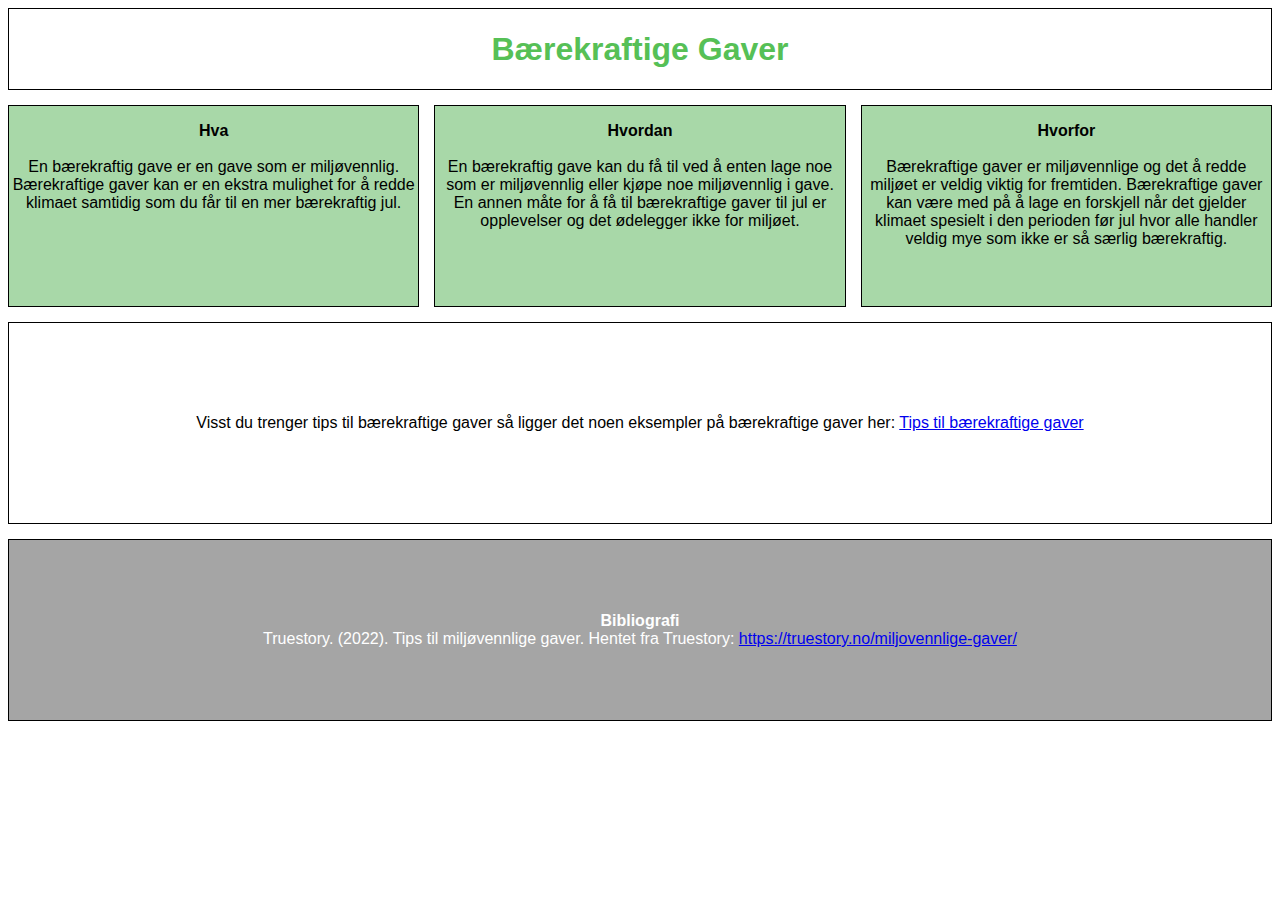
<file: index.html>
<!DOCTYPE html>
<html lang="en">
<head>
    <meta charset="UTF-8">
    <meta name="viewport" content="width=device-width, initial-scale=1.0">
    <meta http-equiv="X-UA-Compatible" content="ie=edge">
    <title>Bærekraftige Gaver</title>
    <link rel="stylesheet" href="stil01.css">
</head>
<body>
    <!-- Her er div elementene som brukes i css koden. Navnene på div elementene forteller hvilken boks som det gjelder. Se kommentarer i css kode for mer detaljer. -->
    <div id="hoved"> 
        <div id="topptekst">
            <h1>Bærekraftige Gaver</h1>
            </div>
        <div class="innhold"> <!-- Dette er ett div element som gjelder alle tre boksene: hva, hvordan og hvorfor -->
            <div id="hva"> 
                <p><b>Hva</b><br><br>En bærekraftig gave er en gave som er miljøvennlig. Bærekraftige gaver kan er en ekstra mulighet for å redde klimaet samtidig som du får til en mer bærekraftig jul.</p>   
                </div>
            <div id="hvordan">
                <p><b>Hvordan</b><br><br>En bærekraftig gave kan du få til ved å enten lage noe som er miljøvennlig eller kjøpe noe miljøvennlig i gave. En annen måte for å få til bærekraftige gaver til jul er opplevelser og det ødelegger ikke for miljøet.</p>
                </div>
            <div id="hvorfor">
                <p><b>Hvorfor</b><br><br>Bærekraftige gaver er miljøvennlige og det å redde miljøet er veldig viktig for fremtiden. Bærekraftige gaver kan være med på å lage en forskjell når det gjelder klimaet spesielt i den perioden før jul hvor alle handler veldig mye som ikke er så særlig bærekraftig.</p>
                </div>
        </div>
        <div id="eksempler">
            <p>Visst du trenger tips til bærekraftige gaver så ligger det noen eksempler på bærekraftige gaver her: <a href="eksempel.html">Tips til bærekraftige gaver</a></p>
        </div>
        <div id="kilder">
            <p><b>Bibliografi</b><br>
                Truestory. (2022). Tips til miljøvennlige gaver. Hentet fra Truestory: <a href="https://truestory.no/miljovennlige-gaver/">https://truestory.no/miljovennlige-gaver/</a></p>
            </div>
      </div>
</body>
</html>
</file>
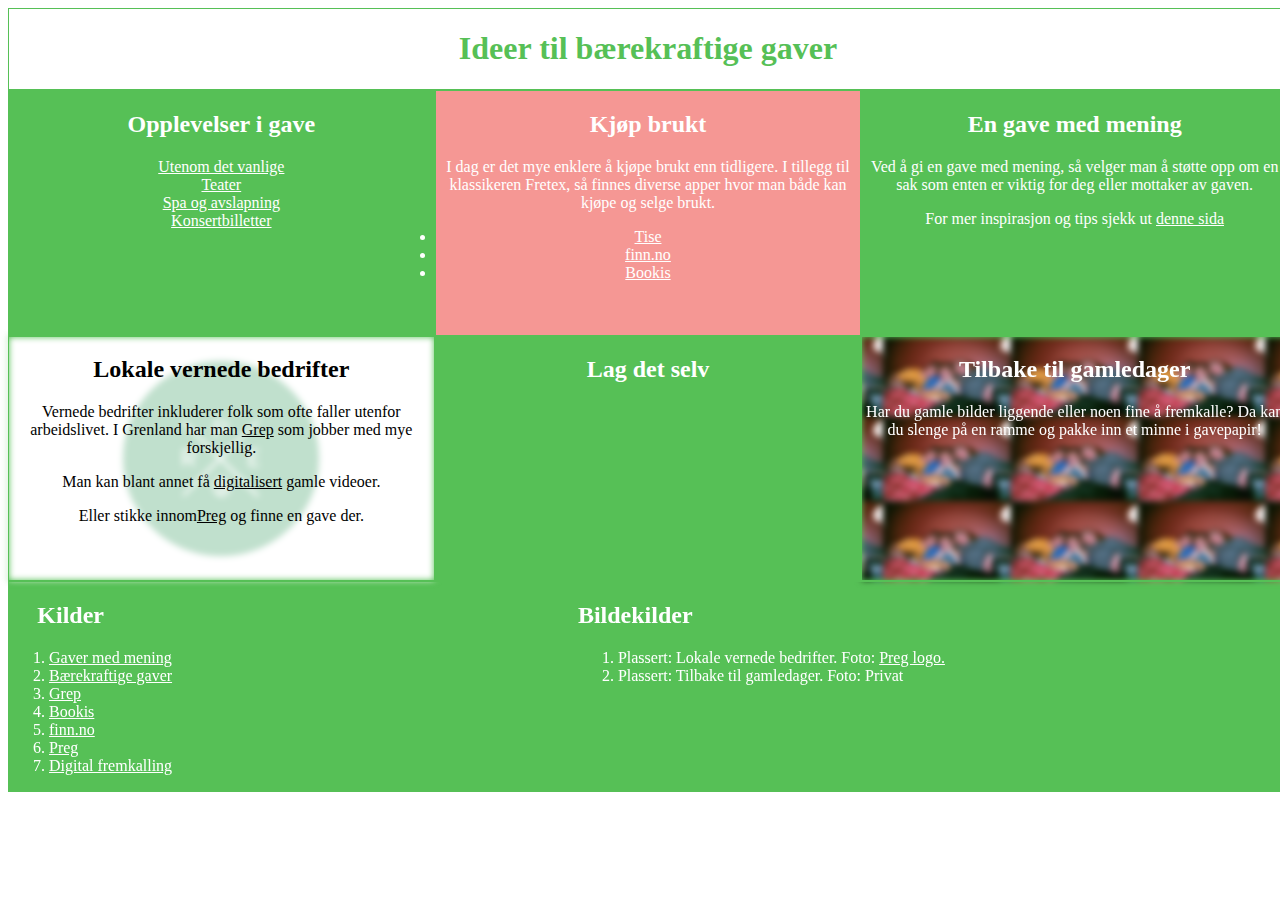
<file: eksempel.html>
<!DOCTYPE html>
<html lang="no"> 
<head>
    <meta charset="UTF-8"> 
    <meta http-equiv="X-UA-Compatible" content="IE=edge">
    <meta name="viewport" content="width=device-width, initial-scale=1.0">
    <link rel="stylesheet" href="eksempel.css">
    <title>Bærekraftige gaver</title> 
<body>
    <div id="hoved">

        <div class="topp"> <!--Div-element for toppen av nettside-->
            <h1>Ideer til bærekraftige gaver</h1>
            </div>
        <div class="opplevelse"><!--Div-element tilhørende opplevelsesgaver-->
            <h2>Opplevelser i gave</h2>
            <li><a href="https://truestory.no/?gclid=Cj0KCQiA-JacBhC0ARIsAIxybyNuDxGrug60ugeRbmJyzjXtf2CU--vnYtNHzmJG724LN4piJu23KgAaAh2YEALw_wcB">Utenom det vanlige</a></li>
            <li><a href="https://www.nationaltheatret.no/?gclid=Cj0KCQiAvqGcBhCJARIsAFQ5ke5WkT1XqrottRJuNLI6J-gP3zfxAiQjifWuowu72_JTWN3X6kRoaHUaAttfEALw_wcB">Teater</a> </li>
            <li><a href="https://farrisbad.no/?gclid=Cj0KCQiAm5ycBhCXARIsAPldzoU1vx9uDnDf5NKqVaYyfLTCSA3Ejtna2wHUEfp7cOoa50kgCl-WQk8aAtHkEALw_wcB">Spa og avslapning</a></li>
            <li><a href="https://www.ticketmaster.no/">Konsertbilletter</a></li> <!--Liste med lenker til opplevelser-->
        </div>
        <div id="brukt-tekst"><!--Div-element tilhørende bruktgaver-->
            <h2>Kjøp brukt</h2>
            <p>I dag er det mye enklere å kjøpe brukt enn tidligere. I tillegg til klassikeren Fretex, 
                så finnes diverse apper hvor man både kan kjøpe og selge brukt. 
            </p>
            <p>
                <li><a href="https://tise.com/no">Tise</a></li><!--Liste med lenker til bruktnettsteder-->
                <li><a href="https://www.finn.no/">finn.no</a></li>
                <li><a href="https://bookis.com/no">Bookis</a></li>
                  
            </p>
        </div>
        <div class="mening"><!--Div-element for mening-->
            <h2>En gave med mening</h2>
            <p>Ved å gi en gave med mening, så velger man å støtte opp om en sak
                som enten er viktig for deg eller mottaker av gaven. 
            </p>
            <p>
                For mer inspirasjon og tips sjekk ut <a href="https://gavehjelp.org/gaver-med-mening/">denne sida</a>
            </p>
        </div>
        <div class="preg"><!--Klasse for bakgrunnsbilde-->
            
        </div>
       <div id="verna"><!--"Objekt" som er i samme grid-area som preg. Utgjør tekst på preg-->
            <h2>Lokale vernede bedrifter</h2>
            <p>
                Vernede bedrifter inkluderer folk som ofte faller utenfor arbeidslivet. 
                I Grenland har man <a id="a2" href="https://grepgrenland.no/om-oss/om-grep/om-grep/">Grep</a>
                som jobber med mye forskjellig.
            </p>
            <p>
                Man kan blant annet få <a id="a2" href="https://grepgrenland.no/produkter-og-tjenester/mmk/digital/">digitalisert</a> gamle videoer.   
            </p>
            <p>
                Eller stikke innom<a id="a2" href="https://grepgrenland.no/produkter-og-tjenester/design-haandverk/preg-interioer/">Preg</a> og finne en gave der.
            </p>
        </div>
        <div class="hjemmelaga">
            <h2>Lag det selv</h2>
            <!--lager en ramme for en video som skal passe i et grid-area-->
            <iframe width=70% height=60% src="https://www.youtube.com/embed/J3DtbTpo0zk" title="DIY: Lag spiselige julegaver" frameborder="0" allow="accelerometer; autoplay; clipboard-write; encrypted-media; gyroscope; picture-in-picture" allowfullscreen></iframe>
        </div>

        <div class="foto"> <!--Klasse for bakgrunnsbilde. Samme grid-area som -->
            
        </div>
        <div id="tekst-foto"><!--Tekst som legger seg oppå fotoklasse-->
           <h2>Tilbake til gamledager</h2>
            <p>
                Har du gamle bilder liggende eller noen fine å fremkalle?
                Da kan du slenge på en ramme og pakke inn et minne i gavepapir!
            </p>
        </div>
        
        
        <div class="kilder"> <!--Kildeliste som legger seg nederst.-->
            <h2 id="ok">Kilder</h2><!--Egen id for kildeoverskrift-->
            <ol>
                <li><a href="https://gavehjelp.org/gaver-med-mening/">Gaver med mening</a></li>
                <li><a href="https://www.usn.no/nyhetsarkiv/20-tips-til-barekraftige-julegaver">Bærekraftige gaver</a></li>
                <li><a href="https://grepgrenland.no/#">Grep</a></li>
                <li><a href="https://bookis.com/no">Bookis</a></li>
                <li><a href="https://www.finn.no/">finn.no</a></li>
                <li><a href="https://grepgrenland.no/produkter-og-tjenester/design-haandverk/preg-interioer/">Preg</a></li>
                <li><a href="https://grepgrenland.no/produkter-og-tjenester/mmk/digital/">Digital fremkalling</a></li>
            </ol>
        </div>
        <div class="bildekilder">
            <h2>Bildekilder</h2>
            <ol>
                <li>Plassert: Lokale vernede bedrifter. Foto: <a href="https://cdn.shopify.com/s/files/1/2655/8694/files/PREG_logo_2022.png?height=628&pad_color=ffffff&v=1668763502&width=1200">Preg logo.</a></li>
                <li>Plassert: Tilbake til gamledager. Foto: Privat</li>
            </ol>
        </div>

    </div>
    
     
</body>
</html>
</file>
<file: stil01.css>
#topptekst, .innhold, #eksempler, #kilder { /* Brukes til å endre egenskapene til toppteskten (overskriften), innhold (boksene: hva, hvordan, hvorfor), boksen til eksempler og boksen til kilder*/
    display: flex; /* Brukes til å aktivere flexbox for topptekst, innhold, eksempler og kilder */
    text-align: center;
    font-family: Arial; 
    align-items: center;
}

#topptekst { /* Brukes til å endre egenskapene til toppteksten (overskriften) */
    border: 1px solid black;
    height: 80px;
    color: rgb(86, 192, 86);
}

@media screen and (max-width: 820px) { /* Brukes til å lage et responsivt design til nettsiden og gjelder når bredden på skjermen er fra 820px og under*/
    .innhold {   
      flex-direction: column;
    }
  }
  @media screen and (min-width: 821px) { /* Brukes til å lage et responsivt design til nettsiden og gjelder når bredden på skjermen er fra 821px og over*/
    #hvordan, #hvorfor {   /* Brukes til å legge til luft sånn at alle boksene er sentrert*/
      margin-left: 15px;
    }
    #hva, #hvordan, #hvorfor { /* Brukes til å endre størrelsen på boksene til 500px for å at de skal være store nok og fylle ut bredden av skjermen*/
        width: 500px;
    }
  }


#innhold { /* Brukes til å endre egenskapene til boksene inni innhold (de tre boksene, hva, hvordan og hvorfor) */
    flex-direction: row; /* Brukes til at de 3 boksene hva, hvordan og hvorfor skal vises sidelengs altså vannrett i stedenfor å gå nedover (lodrett). */
    align-items: center;

}

#hvordan { /* Brukes til å endre egenskapene til boksen hvordan inni innhold */
    Margin-top: 15px; /* For å legge til luft over boksen hvordan */
    border: 1px solid black;
    height: 200px;
    background-color: rgb(168, 216, 168);

}

#hva { /* Brukes til å endre egenskapene til boksen hva inni innhold */
    Margin-top: 15px; /* For å legge til luft over boksen hva */
    border: 1px solid black;
    height: 200px;
    background-color: rgb(168, 216, 168);
}

#hvorfor { /* Brukes til å endre egenskapene til boksen hvorfor inni innhold */
    Margin-top: 15px; /* For å legge til luft over boksen hvorfor */
    border: 1px solid black;
    height: 200px;
    background-color: rgb(168, 216, 168);
}

#eksempler { /* Brukes til å endre egenskapene til boksen om eksempler og link til neste side */
    Margin-top: 15px; /* For å legge til luft over boksen som inneholder eksempler og link til neste side */
    border: 1px solid black;
    height: 200px; 
    align-items: center;
}

#kilder { /* Brukes til å endre egenskapene til boksen hvor kildene ligger */
    Margin-top: 15px; /* For å legge til luft over boksen med kilder */
    border: 1px solid black;
    height: 180px; 
    background-color: rgb(165, 165, 165);
    color: white;
    align-items: center;
}

p, h1 { /* Brukes til å endre egenskapene til p (paragraph) og h1 (heading1) */
    flex-grow: 1;
}
</file>
<file: eksempel.css>
#hoved{
    
    display: grid; /*angir at grid skal brukes til utforming*/ 
    background-color: rgb(86, 192, 86);/*bakgrunnsfarge på hele hovedelementet*/
    grid-template-columns: repeat( 9,1fr);/*Funksjon som angir antall kolonner i grid-layout*/
    grid-template-rows: repeat(7,1fr);/*Funksjon som angir antall rader i grid-layout*/
    grid-template-areas: "t t t t t t t t t"
    "o o o b b b m m m"
    "o o o b b b m m m"
    "o o o b b b m m m"
    "v v v h h h f f f"
    "v v v h h h f f f"
    "v v v h h h f f f"
    "k k k k l l l l l";/*Utforming av nettside og plassering av ulike grid-områder*/
    position: absolute;/*Angir postion */
    z-index: -2;/*Sier noe om rekkefølgen på div-elementer*/
    width: 100%;
  }
 
#hoved > div { /*Sier at hoved-elementet er større enn resten av div-elementene*/
    
    border: 1px solid rgb(86, 192, 86); /*Definerer en linje som omgreiner alle div-elementer*/
    
}


.topp{/*referer til klassen topp i html-fila*/
  text-align: center;/*Gjør at teksten midtstilles*/
  
  color:rgb(86, 192, 86);/*Angir tekstfarge*/
  background-color: #ffff;/*Angir bakgrunnsfarge*/

  grid-area : t;/*Angir hvilket grid-area topp skal plasseres*/
}
.opplevelse{
text-align: center;

color: #ffff;
background-color:rgb(86, 192, 86);

grid-area: o;

}
a{/*referer til hyperlenke*/
  color: #fff;/*Angir farge på lenker*/
}
#a2{/*Referer til en id som noen av hyperlenkene fikk*/
  color: #000;/*Angir farge på hyperlenker med id="a2"*/
}

#brukt-tekst{
text-align: center;

color: #ffff;
background-color: rgb(245, 151, 148);

grid-area: b;



}
.mening{
text-align:center;

color: #ffff;
background-color:rgb(86, 192, 86);

grid-area: m;
}
.preg{
  background-position: center;
  
  background-color: #ffff;
  background-image: url("preg.png");/*Setter inn bakgrunnsbilde*/
  background-size: 90%;/*Angir bakgrunnsstørrelse*/
  background-repeat: no-repeat;/*Angir at bakgrunnen ikke skal forekomme flere ganger*/
  filter: blur(3px);/*Et filter som gjør at bakgrunnsbildet blir utydelig*/
  -webkit-filter: blur(3px);
  
  z-index: -1;/*Angir rekkefølgen på elementene i samme grid-area*/
  grid-area: v;

}
#verna{
text-align: center;

color: black;

z-index: auto;
grid-area: v;


}
.hjemmelaga{
text-align: center;

color:#ffff;
background-color: rgb(86, 192, 86);

grid-area: h;
}

.foto{
background-position: center;

background-image: url("foto.png");
background-size: 30%;
background-blend-mode:difference;/*angir hvordan de ulike lagene blander seg med hverandre*/
filter: blur(3px);
  -webkit-filter: blur(3px);

z-index: -1;
grid-area: f;
}
#tekst-foto{

text-align: center;

color: #ffff;
  
z-index:auto;
grid-area: f;
}

.kilder{
  color:#ffff;

  grid-area: k;
}
#ok{/*Egen id for kilder-overskrift*/
  grid-area: k;
  padding-inline-start: 5%; /*Lager luft i begynnelsen av linja*/
}
.bildekilder{
  color: #fff;
  grid-area: l;
}
</file>
